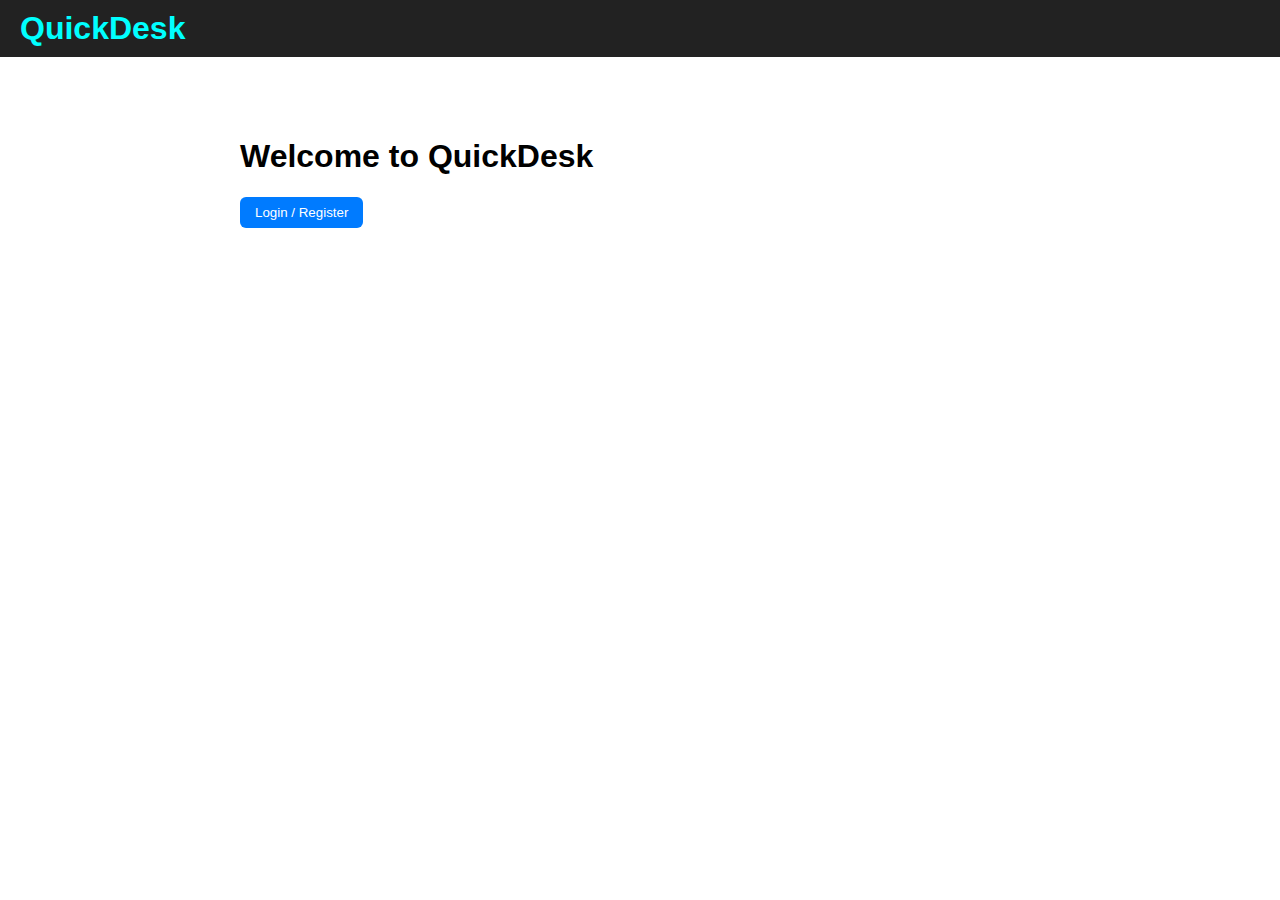
<file: index.html>
<!-- START OF index.html -->
<!DOCTYPE html>
<html lang="en">
<head>
  <meta charset="UTF-8" />
  <meta name="viewport" content="width=device-width, initial-scale=1.0"/>
  <title>QuickDesk Home</title>
  <link rel="stylesheet" href="style.css" />
</head>
<body>
  <nav class="header">
    <div class="header-container">
      <div style="font-size: 32px; color: #00ffff; font-weight: bold;">
        <i class="fa-solid fa-headset"></i> QuickDesk
      </div>
    </div>
  </nav>

  <div class="container">
    <h1>Welcome to QuickDesk</h1>
    <a href="login-register.html"><button>Login / Register</button></a>
  </div>
</body>
</html>
<!-- END OF index.html -->
</file>
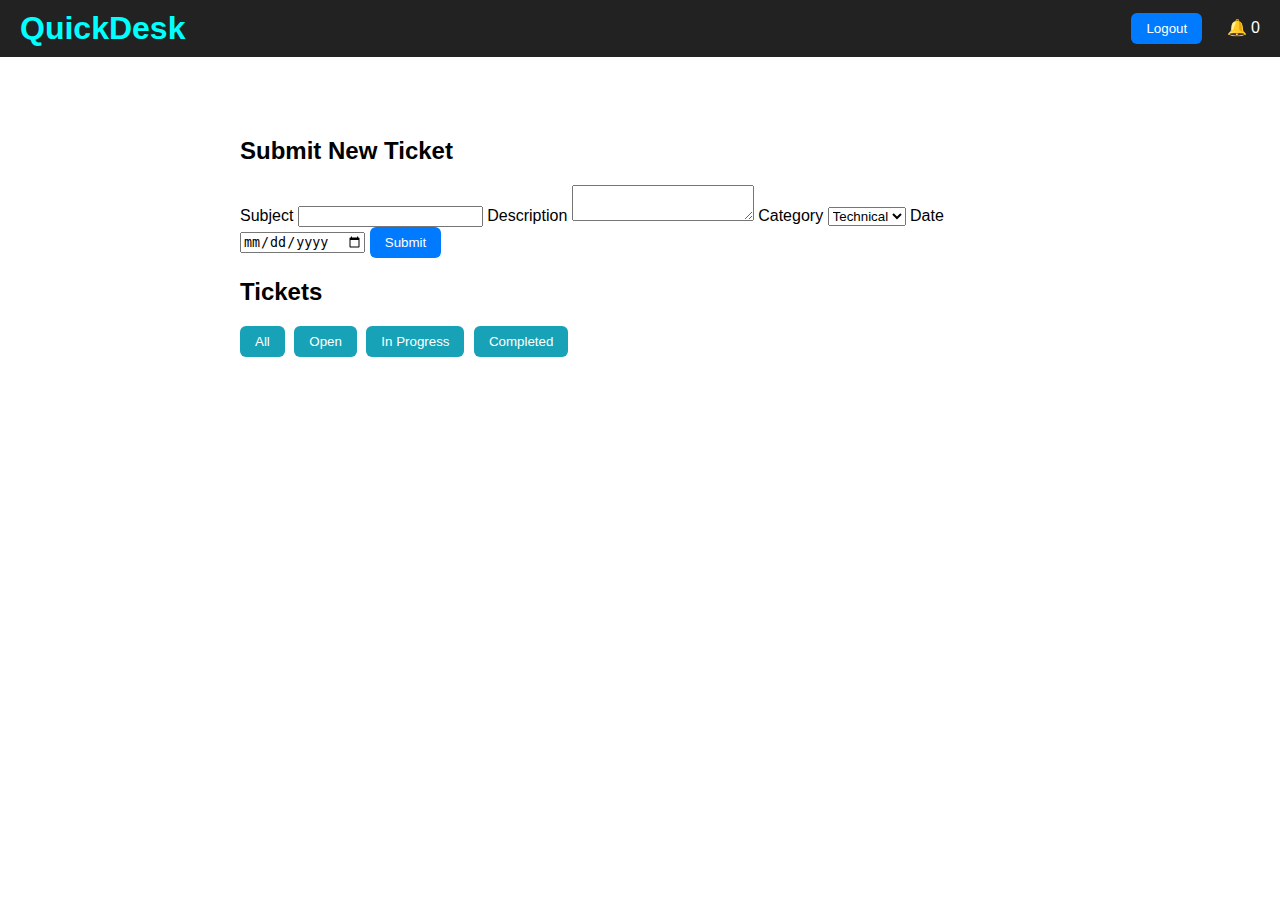
<file: dashboard.html>
<!DOCTYPE html>
<html lang="en">
<head>
  <meta charset="UTF-8" />
  <meta name="viewport" content="width=device-width, initial-scale=1.0"/>
  <title>Dashboard – QuickDesk</title>
  <link rel="stylesheet" href="style.css" />
</head>
<body>
  <!-- Header -->
  <nav class="header">
    <div class="header-container">
      <div style="font-size: 32px; color: #00ffff; font-weight: bold;">
        <i class="fa-solid fa-headset"></i> QuickDesk
      </div>
      <div>
        <button onclick="logout()">Logout</button>
        <span onclick="toggleNotifications()" style="cursor: pointer; margin-left: 20px;">
          🔔 <span id="notificationCount">0</span>
        </span>
      </div>
    </div>
  </nav>

  <!-- Notification Box -->
  <div id="notificationBox" style="display:none; background:#fff; color:#000; padding:10px; margin:10px; border:1px solid #ccc;">
    <strong>Notifications</strong>
    <ul id="notificationList" style="list-style-type:disc; padding-left: 20px;"></ul>
    <button onclick="clearNotifications()">Clear All</button>
  </div>

  <!-- Ticket Form -->
  <div class="container">
    <h2>Submit New Ticket</h2>
    <form id="ticketForm" class="form">
      <label>Subject</label>
      <input type="text" id="subject" required />

      <label>Description</label>
      <textarea id="description" required></textarea>

      <label>Category</label>
      <select id="category">
        <option>Technical</option>
        <option>Billing</option>
        <option>General</option>
      </select>

      <label>Date</label>
      <input type="date" id="date" required />

      <button type="submit">Submit</button>
    </form>

    <!-- Filter Buttons -->
    <h2>Tickets</h2>
    <div class="filters">
      <button onclick="filterTickets('all')">All</button>
      <button onclick="filterTickets('open')">Open</button>
      <button onclick="filterTickets('in progress')">In Progress</button>
      <button onclick="filterTickets('completed')">Completed</button>
    </div>

    <!-- Tickets List -->
    <div id="ticketsContainer"></div>
  </div>

  <script src="script.js"></script>
</body>
</html>
</file>
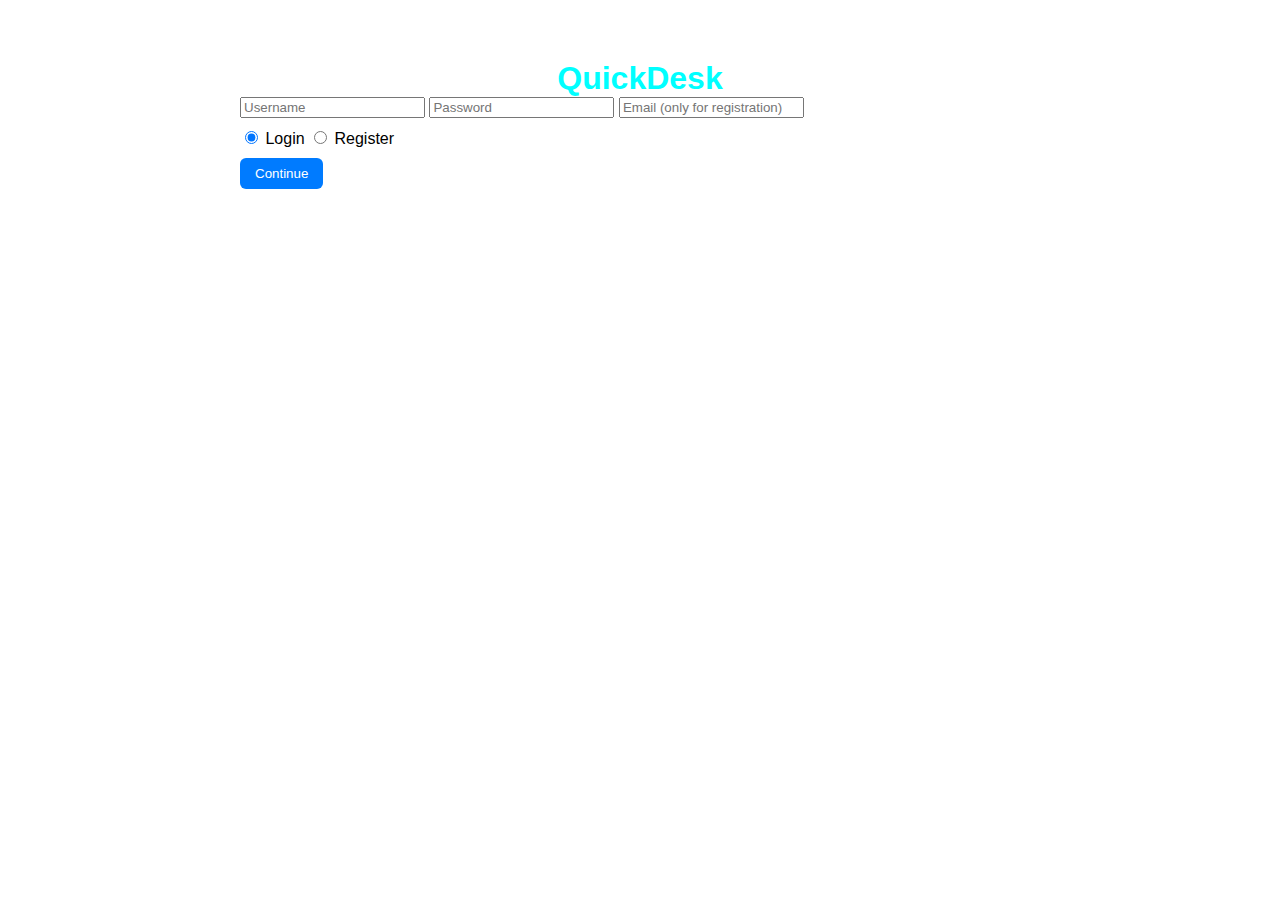
<file: login-register.html>
<!DOCTYPE html>
<html lang="en">
<head>
  <meta charset="UTF-8" />
  <meta name="viewport" content="width=device-width, initial-scale=1.0"/>
  <title>Login/Register - QuickDesk</title>
  <link rel="stylesheet" href="style.css" />
</head>
<body>
  <div class="container">
    <div style="font-size: 32px; color: #00ffff; font-weight: bold; text-align:center;">
      <i class="fa-solid fa-headset"></i> QuickDesk
    </div>
    <form id="authForm" class="form-section">
      <input type="text" id="username" placeholder="Username" required />
      <input type="password" id="password" placeholder="Password" required />
      <input type="email" id="email" placeholder="Email (only for registration)" />
      <div style="margin: 10px 0;">
        <label><input type="radio" name="authMode" value="login" checked /> Login</label>
        <label><input type="radio" name="authMode" value="register" /> Register</label>
      </div>
      <button type="submit">Continue</button>
    </form>
  </div>

  <script>
    document.getElementById("authForm").addEventListener("submit", function(e) {
      e.preventDefault();
      const username = document.getElementById("username").value;
      const password = document.getElementById("password").value;
      const email = document.getElementById("email").value;
      const mode = document.querySelector('input[name="authMode"]:checked').value;

      let users = JSON.parse(localStorage.getItem("users") || "{}");

      if (mode === "register") {
        if (users[username]) {
          alert("User already exists!");
        } else {
          users[username] = { password, email };
          localStorage.setItem("users", JSON.stringify(users));
          localStorage.setItem("loggedUser", username);
          alert("Registered successfully! Notification email sent to " + email);
          window.location.href = "dashboard.html";
        }
      } else if (mode === "login") {
        if (users[username] && users[username].password === password) {
          localStorage.setItem("loggedUser", username);
          window.location.href = "dashboard.html";
        } else {
          alert("Invalid username or password!");
        }
      }
    });
  </script>
</body>
</html>
</file>
<file: style.css>
/* style.css */
body {
  margin: 0;
  font-family: 'Segoe UI', sans-serif;
  background: url('https://images.unsplash.com/photo-1519389950473-47ba0277781c') no-repeat center center fixed;
  background-size: cover;
}

.container {
  max-width: 800px;
  margin: 40px auto;
  background: rgba(255,255,255,0.9);
  padding: 20px;
  border-radius: 8px;
}

.header {
  background: #222;
  padding: 10px 20px;
  color: white;
}

.header-container {
  display: flex;
  justify-content: space-between;
  align-items: center;
}

button {
  background: #007bff;
  color: white;
  padding: 8px 15px;
  border: none;
  border-radius: 6px;
  cursor: pointer;
}

.filters button {
  margin-right: 5px;
  background: #17a2b8;
}

.ticket {
  background: white;
  padding: 15px;
  margin: 10px 0;
  border-left: 4px solid #007bff;
  border-radius: 4px;
  box-shadow: 0 0 5px rgba(0,0,0,0.1);
}
</file>
